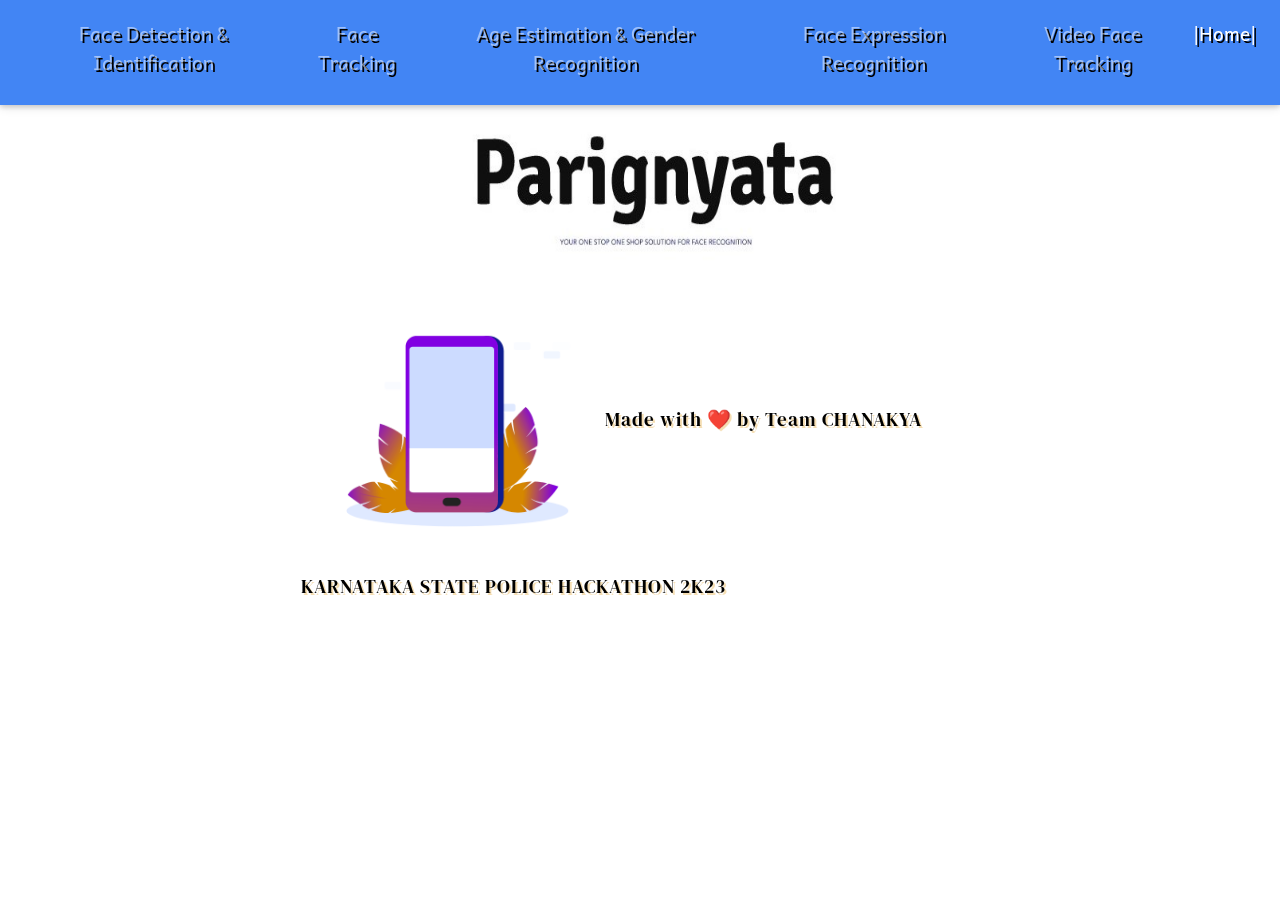
<file: index.html>
<!DOCTYPE html>
<html lang="en">
  <head>
    <meta charset="UTF-8" />
    <meta
      name="viewport"
      content="width=device-width, initial-scale=1, shrink-to-fit=no"/>
    <meta http-equiv="x-ua-compatible" content="ie=edge" />
    <title>Face Recognition & Identification</title>

    <link rel="stylesheet" type="text/css" href="imp.css">
    <link rel="preconnect" href="https://fonts.googleapis.com">
    <link rel="preconnect" href="https://fonts.gstatic.com" crossorigin>
    <link rel="preconnect" href="https://fonts.googleapis.com">
    <link rel="preconnect" href="https://fonts.gstatic.com" crossorigin>
    <link
      href="https://fonts.googleapis.com/css2?family=Andika:wght@400;700&family=Cinzel:wght@600&family=DM+Serif+Display&family=Sacramento&family=Sofia+Sans+Semi+Condensed:wght@200&family=Staatliches&display=swap"
      rel="stylesheet">


    <!-- MDB icon -->
    <link rel="icon" href="public/img/icon.ico" type="image/x-icon" />
    <!-- Font Awesome -->
    <link rel="stylesheet" href="https://use.fontawesome.com/releases/v5.11.2/css/all.css"/>
    <!-- Google Fonts Roboto -->
    <link rel="stylesheet" href="https://fonts.googleapis.com/css?family=Roboto:300,400,500,700&display=swap"/>
    <!-- Bootstrap core CSS -->
    <link rel="stylesheet" href="css/bootstrap.min.css" />
    <!-- Material Design Bootstrap -->
    <link rel="stylesheet" href="css/mdb.min.css" />
    <!-- Your custom styles (optional) -->
    <link rel="stylesheet" href="css/style.css" />
    <!-- Video JS -->
    <link href="https://vjs.zencdn.net/7.8.4/video-js.css" rel="stylesheet" />
    <!-- face-api script -->
    <script defer src="dist/face-api.min.js"></script>
    <!-- Main script -->
    <script defer src="dist/estimation_script.js"></script>
  </head>



  <body>

    
    <header>
      <nav class="navbar fixed-top navbar-expand-lg navbar-dark primary-color scrolling-navbar">
        <button
          class="navbar-toggler"
          type="button"
          data-toggle="collapse"
          data-target="#navbarSupportedContent"
          aria-controls="navbarSupportedContent"
          aria-expanded="false"
          aria-label="Toggle navigation"
        >
          <span class="navbar-toggler-icon"></span>
        </button>
        <div class="collapse navbar-collapse" id="navbarSupportedContent">
          <ul class="navbar-nav mr-auto">

            <li class="nav-item1">
              <a class="nav-link" href="face_recognition.html"><strong>Face Detection & Identification</strong></a>
            </li>

            <li class="nav-item1">
              <a class="nav-link" href="webcam_face_tracking.html"><strong>Face Tracking</strong></a> 
            </li>

            <li class="nav-item1">
              <a class="nav-link" href="age_estimation.html"><strong>Age Estimation & Gender Recognition</strong></a>
            </li>

            <li class="nav-item1">
              <a class="nav-link" href="face_expression_recognition.html"><strong>Face Expression Recognition</strong></a> 
            </li>

            <li class="nav-item1">
              <a class="nav-link" href="video_face_tracking.html"><strong>Video Face Tracking</strong></a>
            </li>

            <li class="nav-item1 active">
              <a class="nav-link" href="index.html"><strong>|Home|</strong><span class="sr-only">(current)</span></a>
            </li>
          </ul>
        </div>
      </nav>
    </header><br><br><br>


    <span class="imp2"><img src="logo.jpeg" height="200" width="800"></span>


    <!-- jQuery -->
    <script type="text/javascript" src="js/jquery.min.js"></script>
    <!-- Bootstrap tooltips -->
    <script type="text/javascript" src="js/popper.min.js"></script>
    <!-- Bootstrap core JavaScript -->
    <script type="text/javascript" src="js/bootstrap.min.js"></script>
    <!-- MDB core JavaScript -->
    <script type="text/javascript" src="js/mdb.min.js"></script>
    <!-- Video JS -->
    <script src="https://vjs.zencdn.net/7.8.4/video.js"></script>

    <p class="imp1"><img src="45646-face-unlock-phone.gif" height="300" width="300" alt="unlock_face_gif">
    <span class="imp3">Made with ❤️ by Team CHANAKYA<br>KARNATAKA STATE POLICE HACKATHON 2K23</span> </p>

    
    



  </body>
</html>
</file>
<file: imp.css>
body{
    background-color: darkgray;
}

img{
    mix-blend-mode: multiply;
}

.imp1{
    display: block;
    margin-left:auto;
    margin-right:auto;
    width:53%;
}

.nav-item1{
    font-family: 'Andika', sans-serif;
    font-weight: bolder;
    text-shadow: 2px 2px black;
    font-size: larger;
    text-align: center;
}

.imp2{
    display: block;
    margin-left: auto;
    margin-right: auto;
    width: 60%;

}

.imp3{
    text-align:center;
    font-family: 'DM Serif Display', serif;
    text-shadow: 2px 2px wheat;
    font-size: larger;
    letter-spacing: 1px;
}
</file>
<file: css/style.css>
/*
*
* ==========================================
* CUSTOM UTIL CLASSES
* ==========================================
*
*/
#upload {
  opacity: 0;
}

#upload-label {
  position: absolute;
  top: 50%;
  left: 1rem;
  transform: translateY(-50%);
}

body {
  background-color: white;
  margin: 0;
  padding: 0;
  height: 100vh;
  justify-content: center;
  align-items: center;
  color:black;
}

canvas {
  position: absolute;
  top: 0px;
  height: auto;
  width: 100%;
  max-width: 800px;
}
</file>
